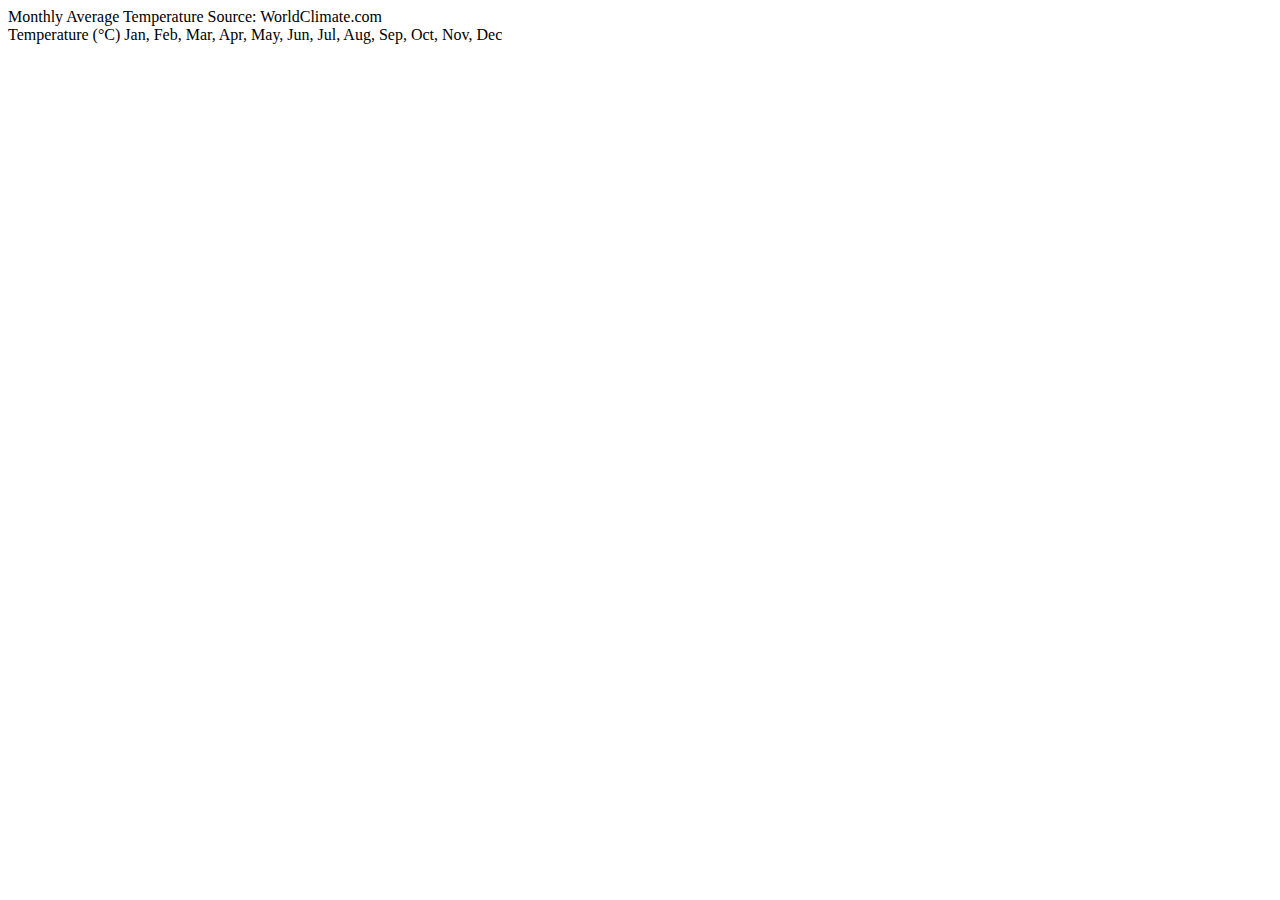
<file: declarative/src/main/resources/com/vaadin/basic_line.html>
<!DOCTYPE html>
<html>
<body>
<vaadin-vertical-layout size-full>
    <vaadin-line-chart _id="mychart" timeline="false" height="450px" :expand>
        <chart margin-right="130" margin-bottom="25"></chart>
        <chart-title>Monthly Average Temperature</chart-title>
        <subtitle>Source: WorldClimate.com</subtitle>
        <legend layout="vertical" align="right" vertical-align="top" x="-10" y="100" border-width="0"></legend>

        <y-axis min="-5">
            <chart-title align="middle">Temperature (°C)</chart-title>
        </y-axis>
        <x-axis>
            <categories>Jan, Feb, Mar, Apr, May, Jun, Jul, Aug, Sep, Oct, Nov, Dec</categories>
        </x-axis>

        <tooltip formatter="function() {return '' + this.series.name + ' ' + this.x + ': ' + this.y + '°C';}"></tooltip>

        <plot-options>
            <line>
                <data-labels enabled="true"></data-labels>
            </line>
        </plot-options>

    </vaadin-line-chart>
</vaadin-vertical-layout>
</body>
</html>
</file>
